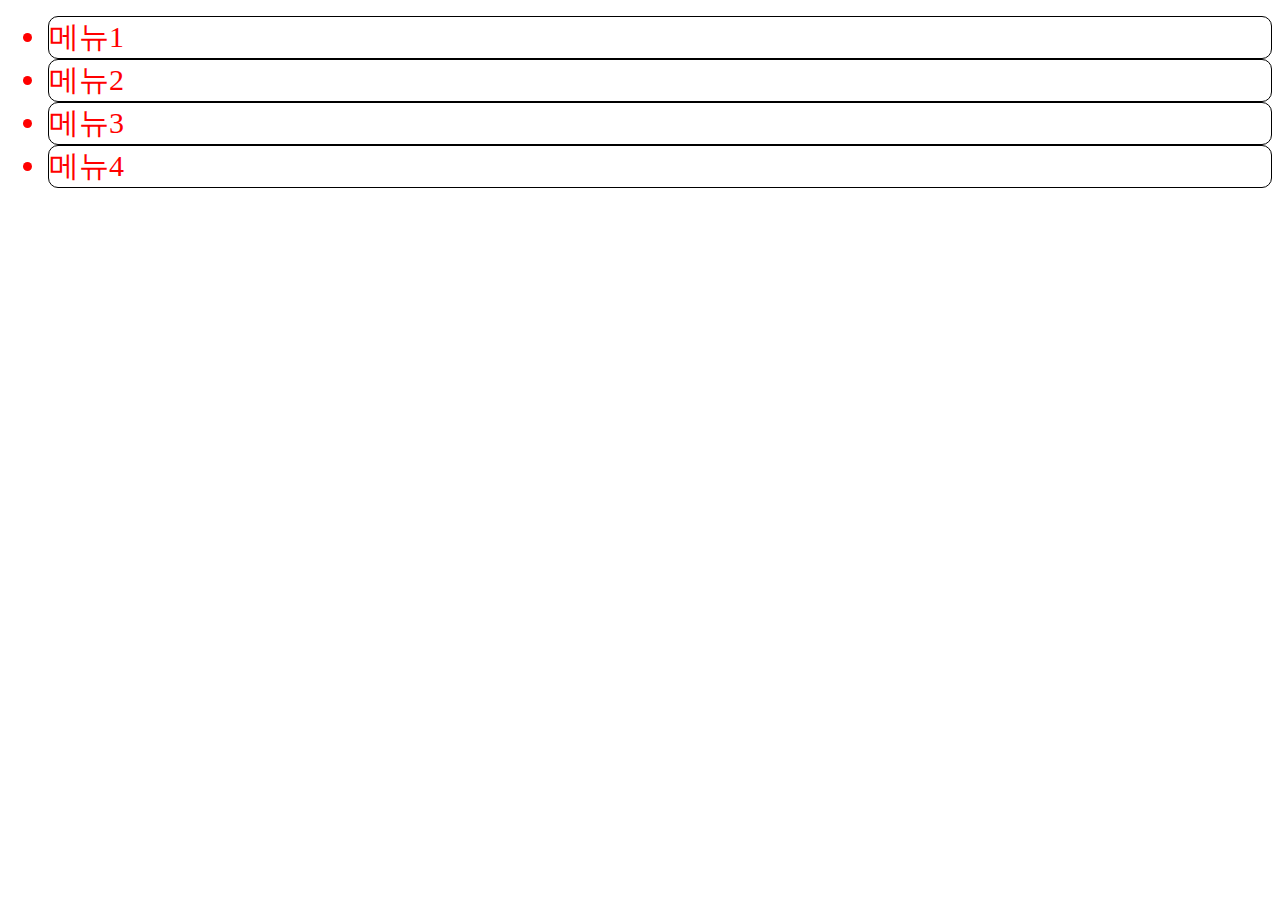
<file: 수업자료/80_calss속성조작.html>
<!DOCTYPE html>
<html lang="ko">
<head>
    <meta charset="UTF-8">
    <meta http-equiv="X-UA-Compatible" content="IE=edge">
    <meta name="viewport" content="width=device-width, initial-scale=1.0">
    <title>class속성조작</title>
    <style>
        .font{
        font-size: 30px;
        color: red;
        }
        .border{
            border: 1px solid #000;
            border-radius: 10px;
        }
        .bgcolor{
            background-color: yellow;
        }
    </style>
    <script
    src="https://cdnjs.cloudflare.com/ajax/libs/jquery/3.7.1/jquery.min.js"
    integrity="sha512-v2CJ7UaYy4JwqLDIrZUI/4hqeoQieOmAZNXBeQyjo21dadnwR+8ZaIJVT8EE2iyI61OV8e6M8PP2/4hpQINQ/g=="
    crossorigin="anonymous"
    referrerpolicy="no-referrer"
  ></script>
</head>
<body>
    <ul id="menu">
        <li>메뉴1</li>
        <li>메뉴2</li>
        <li>메뉴3</li>
        <li>메뉴4</li>
    </ul>

    <script>
      // class 추가 : 객체.classList.add("class명")
      // class 제거 : 객체.classList.remove("class명")
      // class 토글 : 객체.classList.toggle("class명")
      // class 유무 판별 : 객체.classList.contains("class명")

        // class를 추가해주는 스크립트문

        // let elLi = document.querySelectorAll("#menu > li")
        // elLi.forEach(function(value,index){
        //     value.classList.add("font");
        //     value.classList.add("border");
        // })

        let elLi = document.querySelectorAll("#menu > li")
        elLi.forEach(function(value,index){
            value.classList.add("font");
            value.classList.add("border");
        });

        elLi.forEach(function(value,index){
            value.onclick = function(){
                if(this.classList.contains("font")){
                    this.classList.remove("font");
                } else{
                    this.classList.add("font");
                }
            }
        });

        $("#menu > li").on("click",function(){
            $(this).addClass("bgcolor");
            $(this).siblings().removeClass("bgcolor");
        });
    </script>
</body>
</html>
</file>
